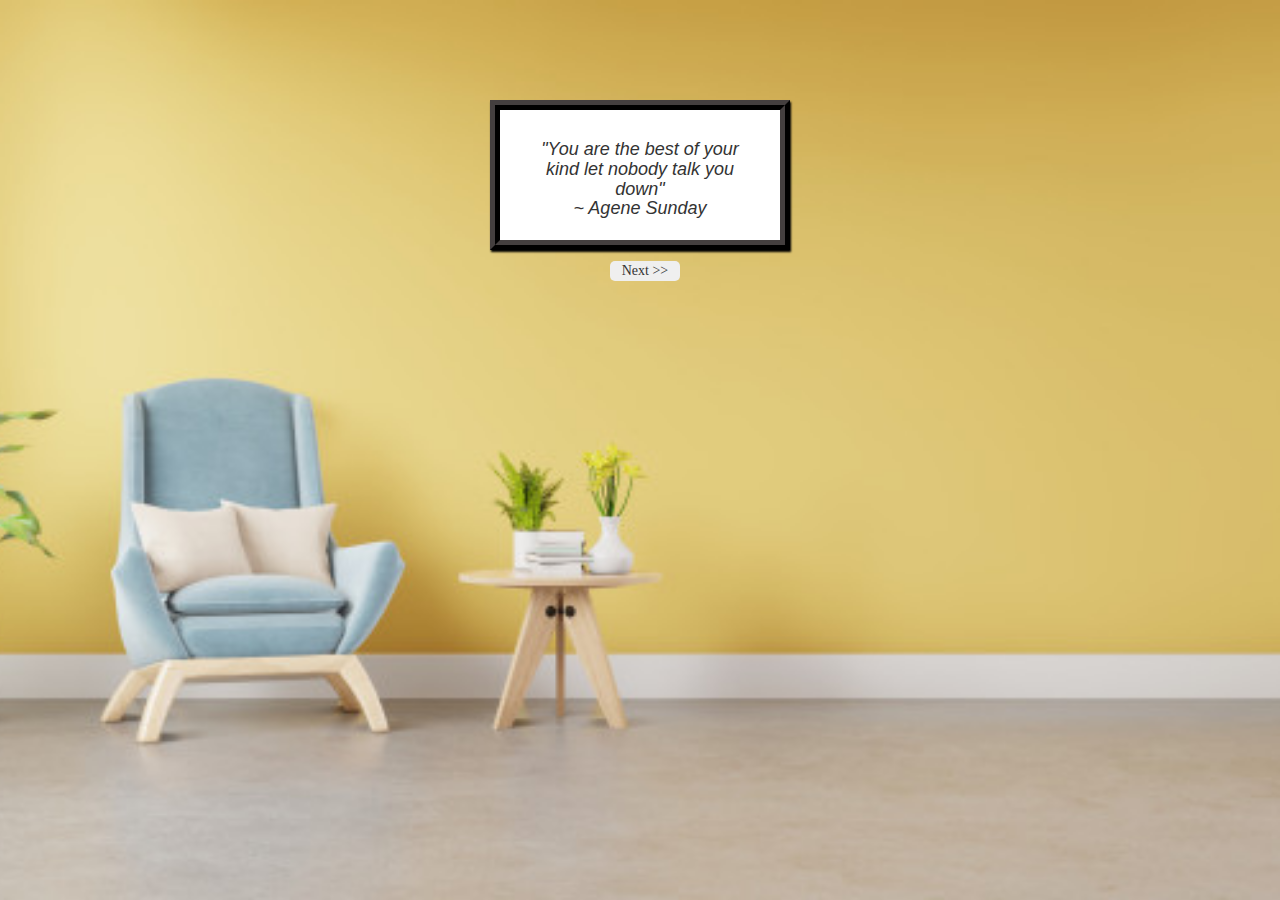
<file: Project5/singleRandomQuoteGenerator/index.html>
<!DOCTYPE html>
<html lang="en">
<head>
    <meta charset="UTF-8">
    <meta name="viewport" content="width=device-width, initial-scale=1.0">
    <meta name="description" content="A random quote generator javascript app">
    <title>Random Quote Generator</title>
   
    <!-- Latest compiled and minified CSS -->
    <link rel="stylesheet" href="https://stackpath.bootstrapcdn.com/bootstrap/3.4.1/css/bootstrap.min.css" integrity="sha384-HSMxcRTRxnN+Bdg0JdbxYKrThecOKuH5zCYotlSAcp1+c8xmyTe9GYg1l9a69psu" crossorigin="anonymous">
    <link rel="stylesheet" href="styles/style.css">
</head>
<body>
    <div  class="container-fluid">

        <div class="row mx-auto">
            <div class="col-12  frame" >

                <h4 id="displayQoute" style="text-align: center;font-style: italic;font-family: -apple-system, BlinkMacSystemFont, 'Segoe UI', Roboto, Oxygen, Ubuntu, Cantarell, 'Open Sans', 'Helvetica Neue', sans-serif;margin: 30px;">"You are the best of your kind let nobody talk you down"</br> ~ Agene Sunday</h4>

            </div >

           
        </div>
        <div class="row ">
           <div class="col-12  nxtQuotebtn"> 
            <button type="button" class="nextQuotebtn"> Next >> </button>
         </div>
        </div>
        <div class="row ">
            <div class="col-12  fourFrame"> 
             <h4 id="fiveQuotes">
                
             </h4>
          </div>
         </div>

    </div >
 
    
    <!-- Latest compiled and minified JavaScript -->
<script src="https://stackpath.bootstrapcdn.com/bootstrap/3.4.1/js/bootstrap.min.js" integrity="sha384-aJ21OjlMXNL5UyIl/XNwTMqvzeRMZH2w8c5cRVpzpU8Y5bApTppSuUkhZXN0VxHd" crossorigin="anonymous"></script>

<script src="./script/app.js"></script>
</body>
</html>
</file>
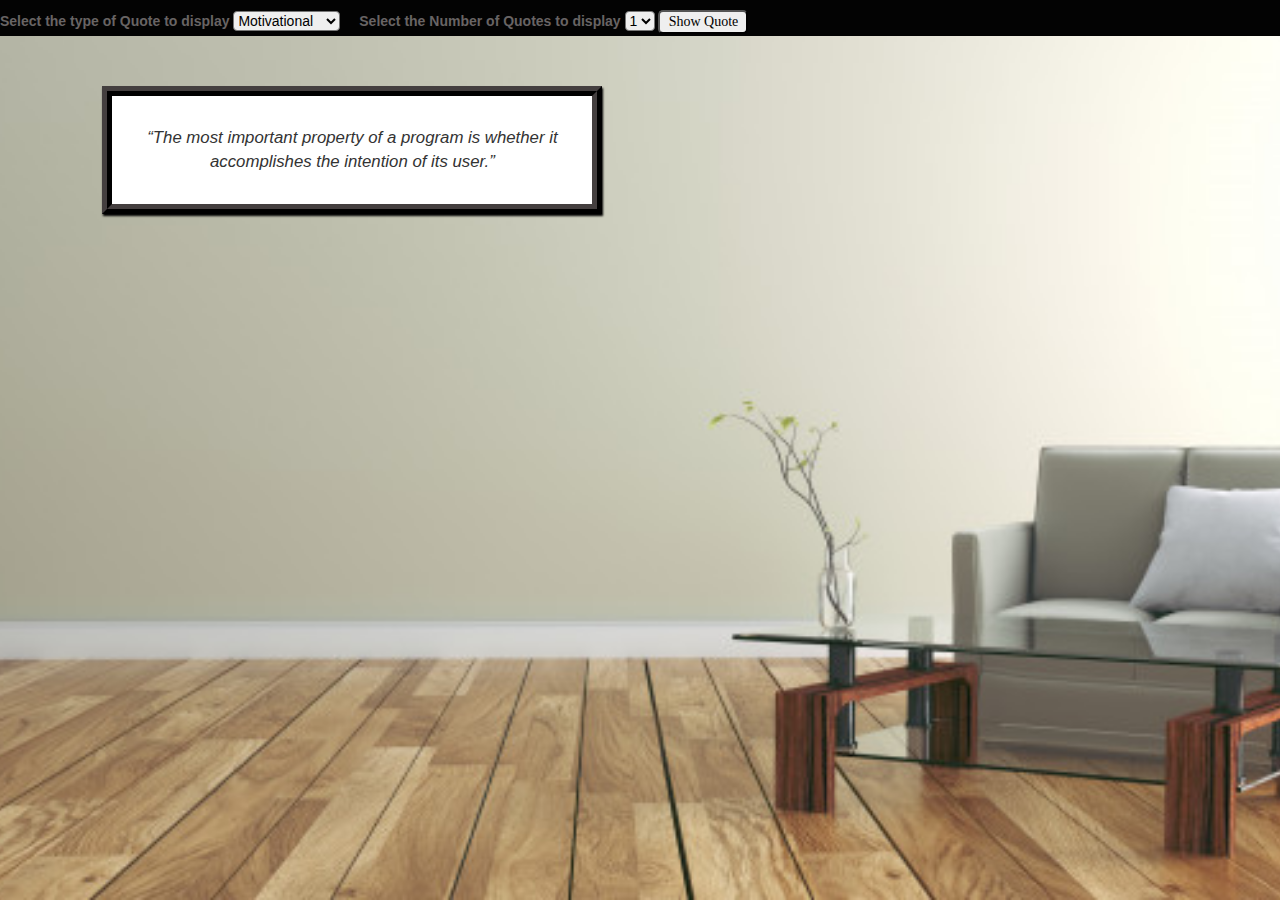
<file: Project5/randomquoteMultiples/randomQuoteMultiple/index.html>
<!DOCTYPE html>
<html lang="en">
<head>
    <meta charset="UTF-8">
    <meta name="viewport" content="width=device-width, initial-scale=1.0">
    <meta name="description" content="A random quote generator javascript app">
    <title>Random Quote Generator</title>
   
    <!-- Latest compiled and minified CSS -->
    <link rel="stylesheet" href="https://stackpath.bootstrapcdn.com/bootstrap/3.4.1/css/bootstrap.min.css" integrity="sha384-HSMxcRTRxnN+Bdg0JdbxYKrThecOKuH5zCYotlSAcp1+c8xmyTe9GYg1l9a69psu" crossorigin="anonymous">
    <link rel="stylesheet" href="styles.css">
</head>
<body>
    <div  class="container-fluid">

        <div class="row mx-auto">
            <div class="col-12  selector" >
                <form style="margin: 0 auto;color: rgb(104, 100, 100);" class="mx-auto">
                  
                 <label>Select the type of Quote to display </label>
                    <select  style="border-radius: 4px;color: black;" name="" id="mySelect2">
                        <option value="motivational">Motivational</option>
                        <option value="programming">Programming</option>
                        
                </select>
               <label style="margin-left: 15px">   Select the Number of Quotes to display </label>  
                <select  style="border-radius: 4px;color: black; " name="" id="mySelect">
                        <option value="1">1</option>
                        <option value="2">2</option>
                        <option value="3">3</option>
                        <option value="4">4</option>
                        <option value="5">5</option>
                </select>
                <button type="button" id="displayQuotebut" style="color: black;border-radius: 5px;
                font-family: fantasy;text-align: center;width:90px"> Show Quote  </button>
                </form>

            </div >
            <div class="col-12  " id="frame" >
                <p id="displayQoute" style="text-align: center;font-style: italic;font-family: -apple-system, BlinkMacSystemFont, 'Segoe UI', Roboto, Oxygen, Ubuntu, Cantarell, 'Open Sans', 'Helvetica Neue', sans-serif;margin: 30px;display: inline-block;">“The most important property of a program is whether it accomplishes the intention of its user.”</p>

            </div >

           
        </div>
        <div class="row ">
           <div class="col-12  nxtQuotebtn"> 
           <!--<button type="button" class="nextQuotebtn"> Next >> </button> -->
         </div>
        </div>
        <div class="row ">
            <div class="col-12  fourFrame"> 
             <h4 id="fiveQuotes">
                
             </h4>
          </div>
         </div>

    </div >
 
    
    <!-- Latest compiled and minified JavaScript -->
<script src="https://stackpath.bootstrapcdn.com/bootstrap/3.4.1/js/bootstrap.min.js" integrity="sha384-aJ21OjlMXNL5UyIl/XNwTMqvzeRMZH2w8c5cRVpzpU8Y5bApTppSuUkhZXN0VxHd" crossorigin="anonymous"></script>

<script src="app2.js"></script>
</body>
</html>
</file>
<file: Project5/singleRandomQuoteGenerator/styles/style.css>
*{
    margin: 0;
    padding: 0;
}
body{
    height: 100%;
    background-image:url(../images/roomWall.jpg);
    
    background-position: center;
    background-repeat: no-repeat;
    background-size: cover;
    
    box-sizing: border-box;
    min-width: 400px;
}
html{
    height: 100%;
   
}

.container{
   height:100% ;
    
}
.row{
    
    height: auto;
    
   
}
 .frame{
    width: 300px;
    height: 150px;
    background-color: white;
    margin: 0 auto;
    margin-top: 100px;
    border: 10px ridge rgb(68, 63, 63);
    box-shadow: 1px 2px 2px black;
    
    
    
}
.nxtQuotebtn{
    width: 300px;
    height: 150px;
   
    margin: 0 auto;
    margin-top: 10px;
}

.nxtQuotebtn .nextQuotebtn{
    margin-left: 40%;
    border: none;
    width: 70px;
    border-radius: 5px;
    font-family: fantasy;
    font-size: 1em;
}
.nxtQuotebtn .nextQuotebtn:hover{

    background:black;
    color: white;

}
    
.frame>p{
    font-style: italic;
    font-family: 'Trebuchet MS', 'Lucida Sans Unicode', 'Lucida Grande', 'Lucida Sans', Arial, sans-serif;
    text-align: center;
    font-size: larger;
    margin-left: 4px;
    margin-right: 4px;
    margin-top: 10%;
}



/*All media Queries*/
@media screen and (max-width:576px){
    .frame{
        width: 270px;
        height:150px;
        margin-top: 20%;
        
    }
}
</file>
<file: Project5/randomquoteMultiples/randomQuoteMultiple/styles.css>
*{
    margin: 0;
    padding: 0;
}
body{
    height: 100%;
    background-image:url(./images/roomwaller3.jpg);
    
    background-position: center;
    background-repeat: no-repeat;
    background-size: cover;
    
    box-sizing: border-box;
    min-width: 400px;
}
html{
    height: 100%;
   
}

.container{
   height:100% ;
    
}
.row{
    
    height: auto;
    
   
}
 #frame{
    width: 500px;
    height: auto;
    background-color: white;
    margin-left: 8%;
    
    margin-top: 50px;
    border: 10px ridge rgb(68, 63, 63);
    box-shadow: 1px 2px 2px black;
    
    
    
    
}
.selector{
    margin-right: 10%;
    margin-bottom: 0px;
    height: auto;
    background-color: rgb(3, 3, 3);
    width: 100%;
    padding-top: 10px;

}
.nxtQuotebtn{
    width: 300px;
    height: 150px;
   
    
    margin-top: 10px;
}

.nxtQuotebtn .nextQuotebtn{
    margin-left: 40%;
    border: none;
    width: 70px;
    border-radius: 5px;
    font-family: fantasy;
    font-size: 1em;
}
.nxtQuotebtn .nextQuotebtn:hover{

    background:black;
    color: white;

}
    
#frame>p{
    font-style: italic;
    font-family: 'Trebuchet MS', 'Lucida Sans Unicode', 'Lucida Grande', 'Lucida Sans', Arial, sans-serif;
    text-align: center;
    font-size: larger;
    margin-left: 4px;
    margin-right: 4px;
    margin-top: 10%;
}



/*All media Queries*/
@media screen and (max-width:576px){
    .frame{
        width: 270px;
        height:150px;
        margin-top: 20%;
        
    }
}
</file>
